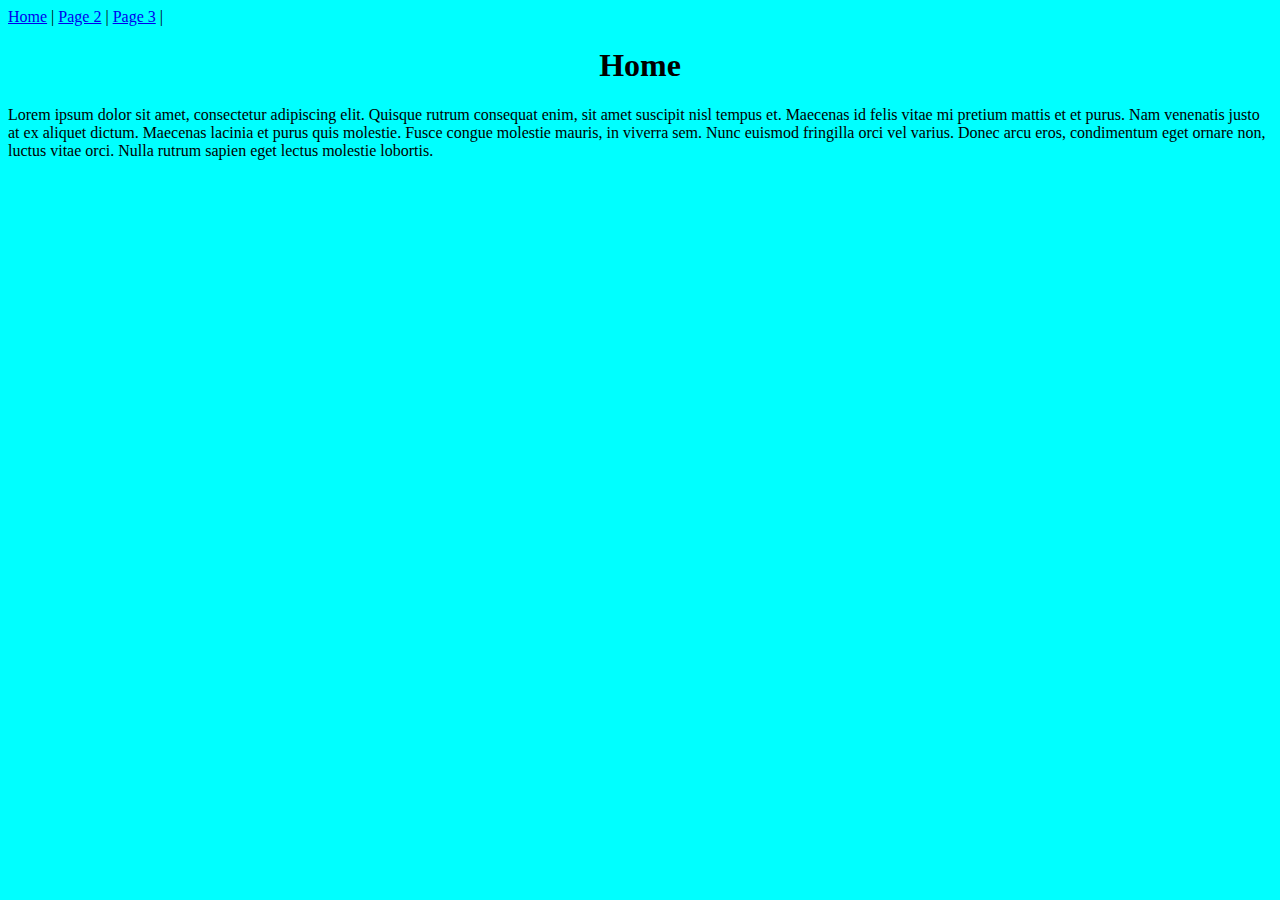
<file: index.html>
﻿<!DOCTYPE html>
<html>
<head>
    <meta charset="utf-8" />
    <title>Home</title>
</head>
<link rel="stylesheet" href="styles1.css">
<body>
    <nav>
        <a href="index.html">Home</a> |
        <a href="page2.html">Page 2</a> |
        <a href="page3.html">Page 3</a> |
    </nav>
    <h1>Home</h1>
    <p>
        Lorem ipsum dolor sit amet, consectetur adipiscing elit. Quisque rutrum consequat enim, sit amet suscipit nisl tempus et. Maecenas id felis vitae mi pretium mattis et et purus. Nam venenatis justo at ex aliquet dictum. Maecenas lacinia et purus quis molestie. Fusce congue molestie mauris, in viverra sem. Nunc euismod fringilla orci vel varius. Donec arcu eros, condimentum eget ornare non, luctus vitae orci. Nulla rutrum sapien eget lectus molestie lobortis.
    </p>
</body>
</html>
</file>
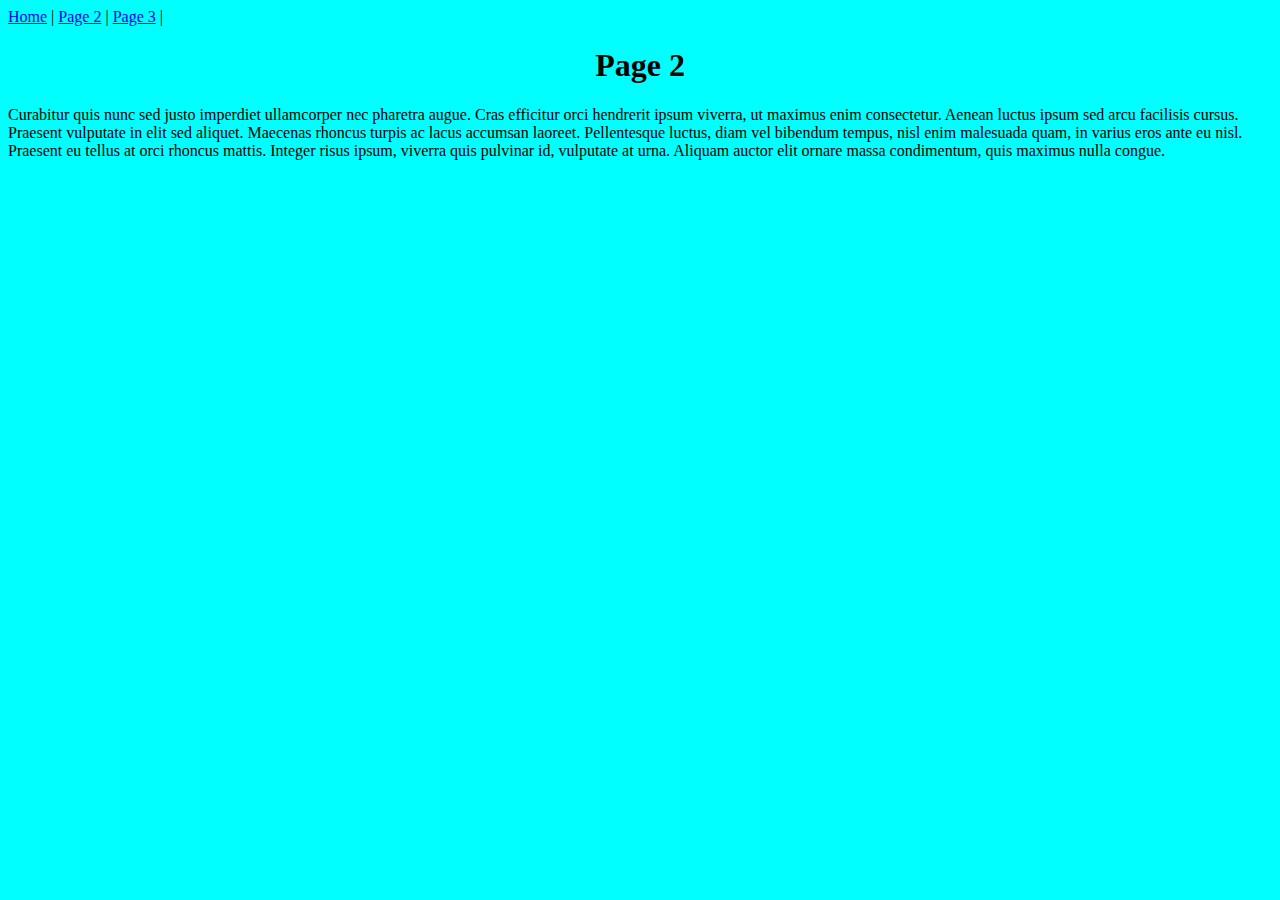
<file: page2.html>
﻿<!DOCTYPE html>
<html>
<head>
    <meta charset="utf-8" />
    <title>Page 2</title>
</head>
    <link rel="stylesheet" href="styles1.css">
<body>
    <nav>
        <a href="index.html">Home</a> |
        <a href="page2.html">Page 2</a> |
        <a href="page3.html">Page 3</a> |
    </nav>
    <h1>Page 2</h1>
    <p>
        Curabitur quis nunc sed justo imperdiet ullamcorper nec pharetra augue. Cras efficitur orci hendrerit ipsum viverra, ut maximus enim consectetur. Aenean luctus ipsum sed arcu facilisis cursus. Praesent vulputate in elit sed aliquet. Maecenas rhoncus turpis ac lacus accumsan laoreet. Pellentesque luctus, diam vel bibendum tempus, nisl enim malesuada quam, in varius eros ante eu nisl. Praesent eu tellus at orci rhoncus mattis. Integer risus ipsum, viverra quis pulvinar id, vulputate at urna. Aliquam auctor elit ornare massa condimentum, quis maximus nulla congue.
    </p>
</body>
</html>
</file>
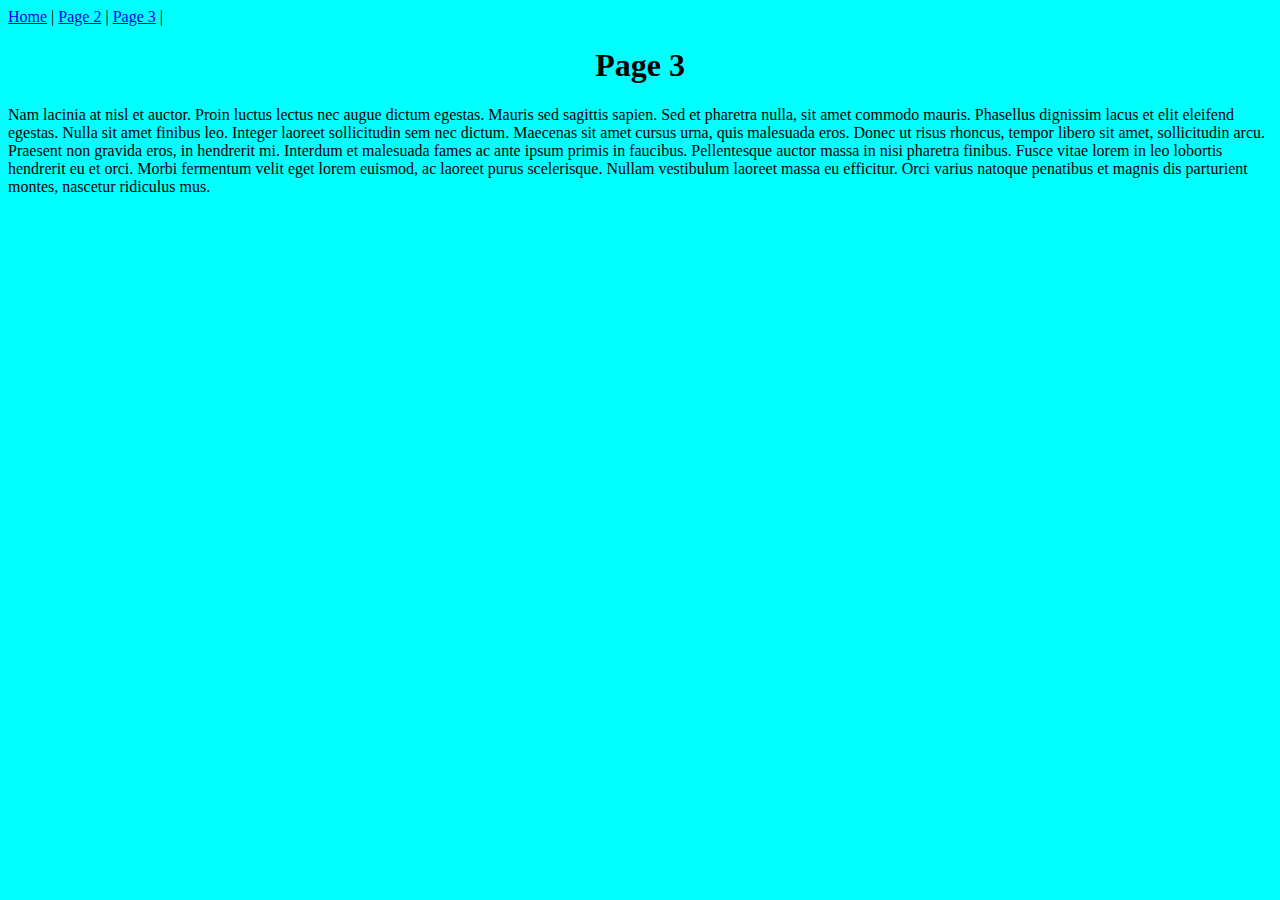
<file: page3.html>
﻿<!DOCTYPE html>
<html>
<head>
    <meta charset="utf-8" />
    <title>Page 3</title>
</head>
    <link rel="stylesheet" href="styles1.css">
<body>
    <nav>
        <a href="index.html">Home</a> |
        <a href="page2.html">Page 2</a> |
        <a href="page3.html">Page 3</a> |
    </nav>
    <h1>Page 3</h1>
    <p>
        Nam lacinia at nisl et auctor. Proin luctus lectus nec augue dictum egestas. Mauris sed sagittis sapien. Sed et pharetra nulla, sit amet commodo mauris. Phasellus dignissim lacus et elit eleifend egestas. Nulla sit amet finibus leo. Integer laoreet sollicitudin sem nec dictum. Maecenas sit amet cursus urna, quis malesuada eros. Donec ut risus rhoncus, tempor libero sit amet, sollicitudin arcu. Praesent non gravida eros, in hendrerit mi. Interdum et malesuada fames ac ante ipsum primis in faucibus. Pellentesque auctor massa in nisi pharetra finibus. Fusce vitae lorem in leo lobortis hendrerit eu et orci. Morbi fermentum velit eget lorem euismod, ac laoreet purus scelerisque. Nullam vestibulum laoreet massa eu efficitur. Orci varius natoque penatibus et magnis dis parturient montes, nascetur ridiculus mus.
    </p>
</body>
</html>
</file>
<file: styles1.css>
body {background-color: aqua;}
h1   {font-family: verdana; color: black; text-align: center;}
h2   {font-family: verdana; color: black;}
p    {font-family: verdana; color: black;}
table {font-family: verdana; color: black; width: 30%;}
th {text-align: center; font-size:20px; color:red}
td {text-align: center}
</style>
</file>
